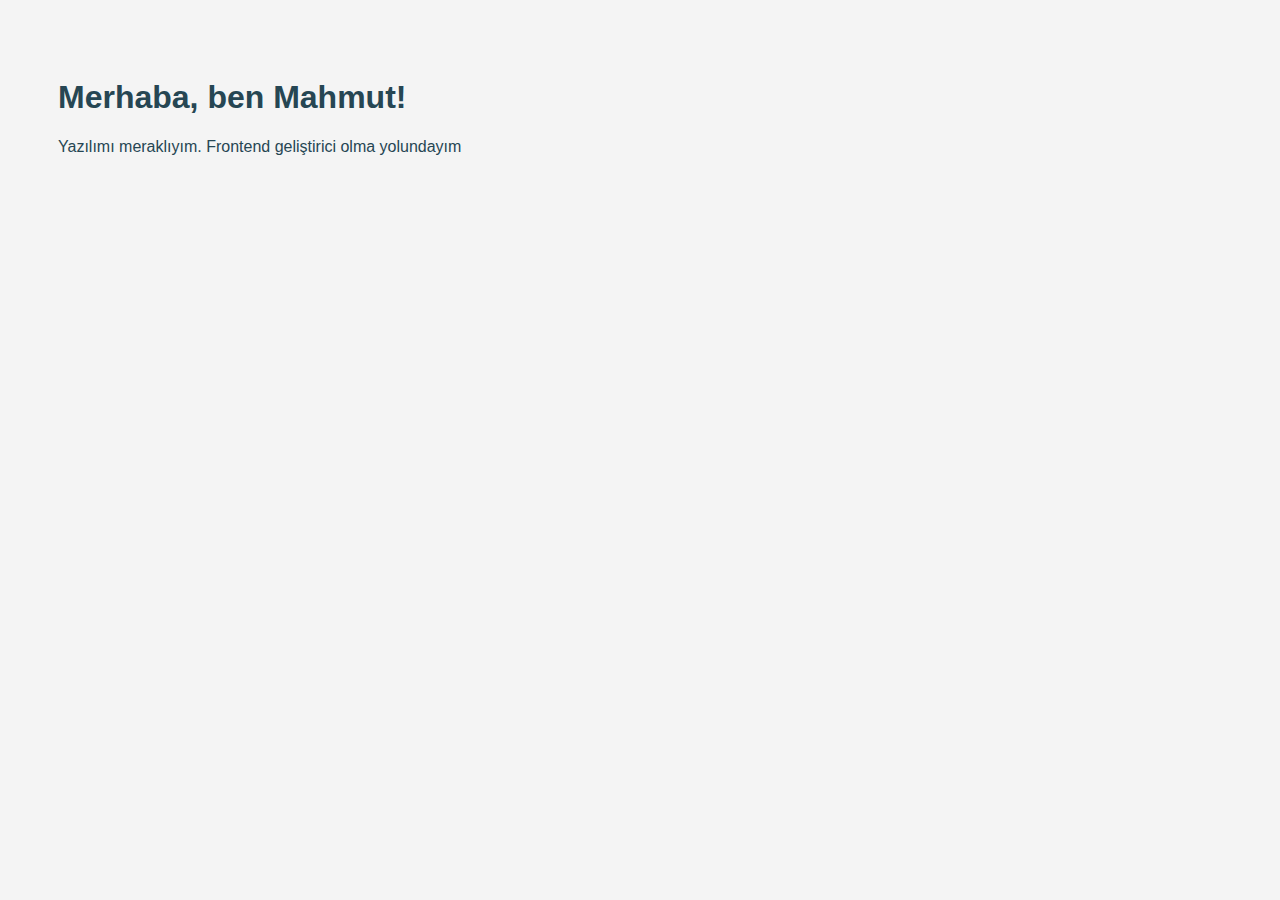
<file: Ders-1/hakkımda.html>
<!DOCTYPE html>
<html lang="tr">
<head>
  <meta charset="UTF-8">
  <title>Mahmut - Hakkımda</title>
  <link rel="stylesheet" href="style.css">
</head>
<body>
  <div class="card">
    <h1>Merhaba, ben Mahmut!</h1>
    <p>Yazılımı meraklıyım. Frontend geliştirici olma yolundayım</p>
  </div>
</body>
</html>
</file>
<file: Ders-1/style.css>
:root {
  --ana-renk: #264653;
  --yardimci-renk: #2a9d8f;
  --arka-plan: #f4f4f4;
}





body {
  font-family: 'Roboto', sans-serif;
  background-color: var(--arka-plan);
  color: var(--ana-renk);
  padding: 50px;
}

.btn-primary {
  background-color: var(--yardimci-renk);
  border: none;
}
</file>
